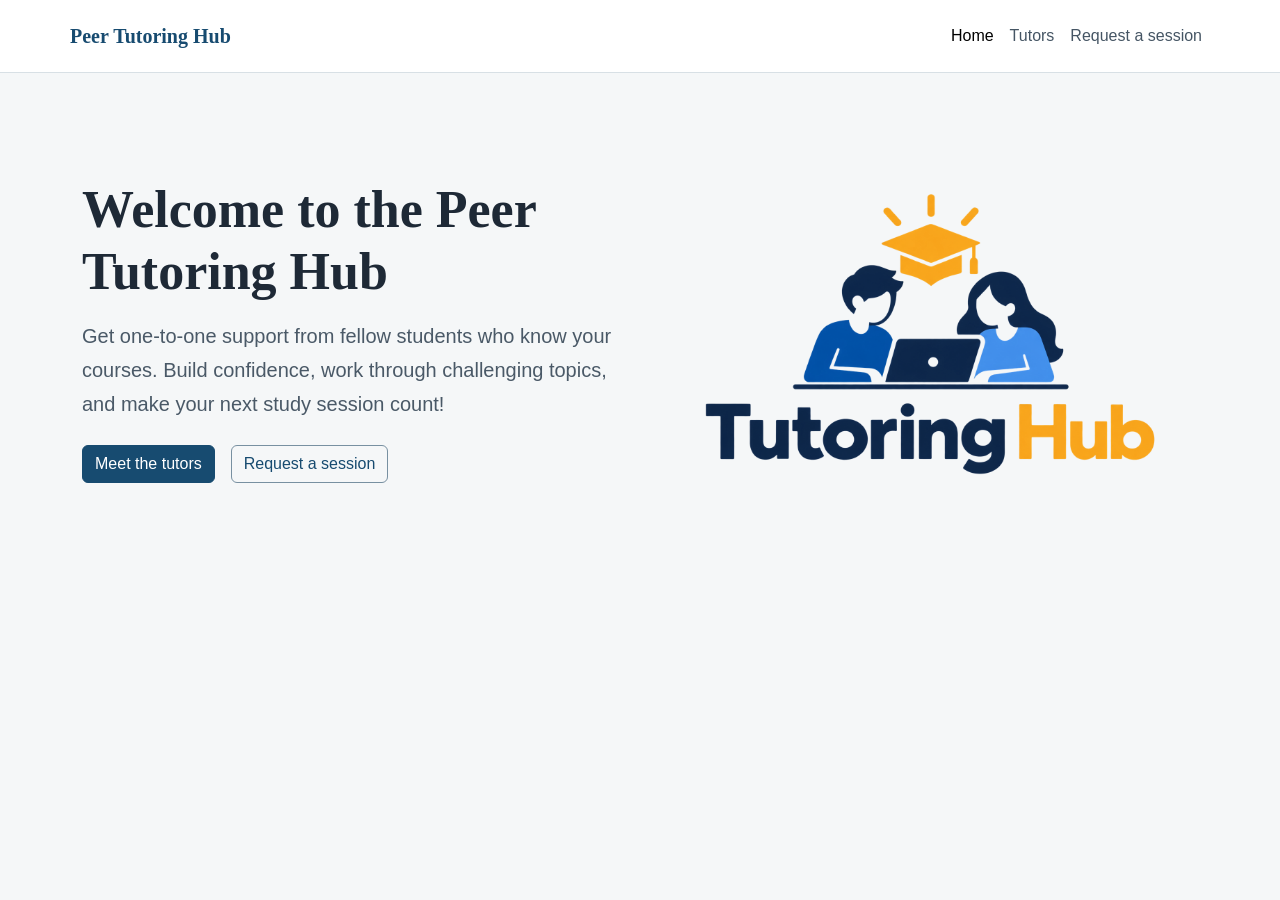
<file: lab1/index.html>
<!doctype html>
<html lang="en">
<head>
    <meta charset="utf-8">
    <meta name="viewport" content="width=device-width, initial-scale=1">
    <title>Peer Tutoring Hub | Learn Together</title>
    <link href="https://cdn.jsdelivr.net/npm/bootstrap@5.3.3/dist/css/bootstrap.min.css" rel="stylesheet">
    <link rel="stylesheet" href="css/styles.css">
</head>
<body>
    <header class="site-header">
        <nav class="container navbar navbar-expand-sm" aria-label="Main navigation">
            <a class="navbar-brand" href="index.html">Peer Tutoring Hub</a>
            <div class="navbar-nav ms-auto">
                <a class="nav-link active" aria-current="page" href="index.html">Home</a>
                <a class="nav-link" href="tutors.html">Tutors</a>
                <a class="nav-link" href="request-form.html">Request a session</a>
            </div>
        </nav>
    </header>
    <main class="container page-content">
        <div class="row align-items-center g-4 g-lg-5">
            <section class="col-12 col-lg-6">
                <h1>Welcome to the Peer Tutoring Hub</h1>
                <p class="lead">Get one-to-one support from fellow students who know your courses. Build confidence, work through challenging topics, and make your next study session count!</p>
                <div class="d-flex flex-wrap gap-3 mt-4">
                    <a class="btn btn-primary" href="tutors.html">Meet the tutors</a>
                    <a class="btn btn-outline-secondary" href="request-form.html">Request a session</a>
                </div>
            </section>
            <div class="col-12 col-lg-6">
                <img class="img-fluid tutoring-image" src="images/tutoring.png" alt="Graphic of two students studying together at a laptop beneath a graduation cap">
            </div>
        </div>
    </main>
</body>
</html>
</file>
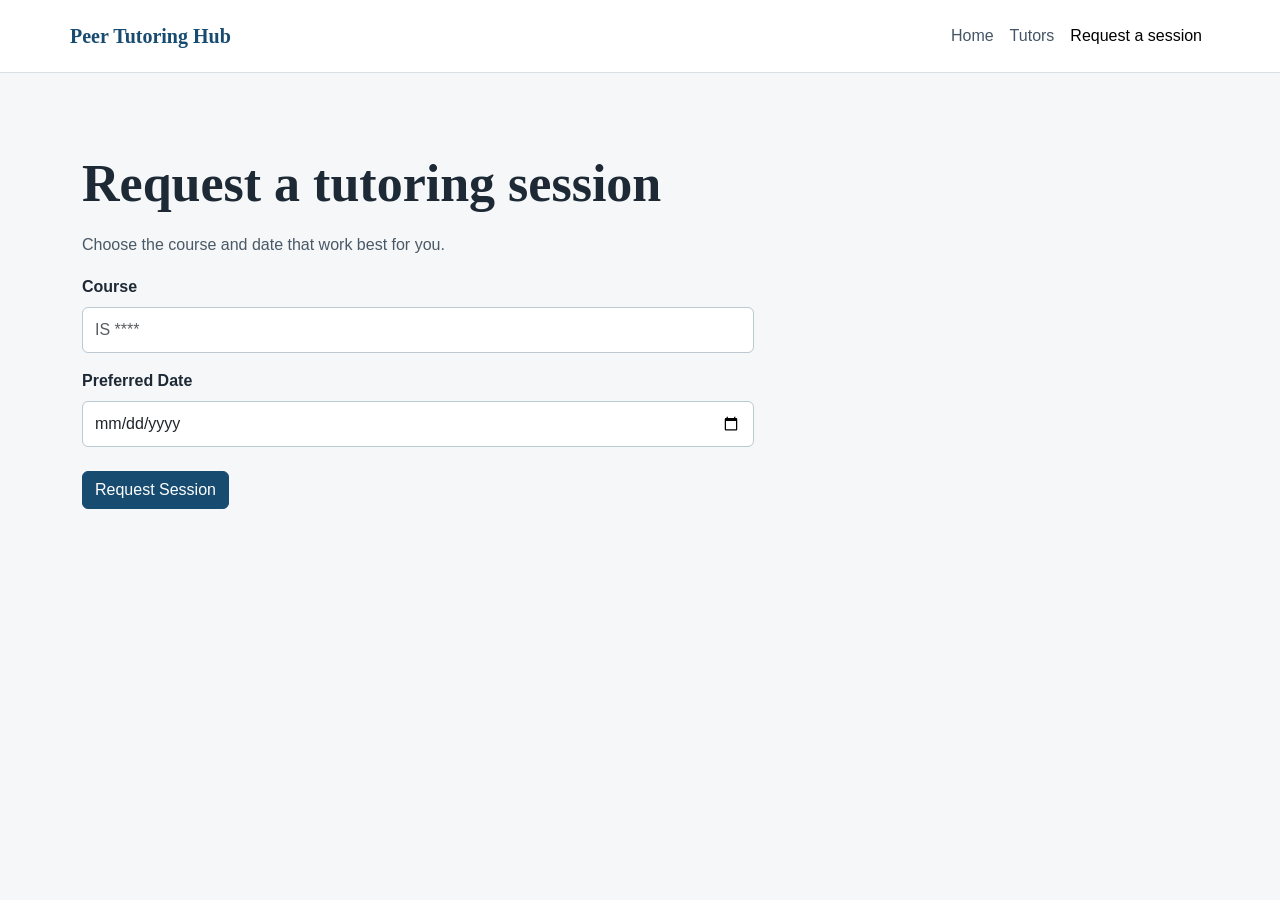
<file: lab1/request-form.html>
<!doctype html>
<html lang="en">
<head>
    <meta charset="utf-8">
    <meta name="viewport" content="width=device-width, initial-scale=1">
    <title>Request a Session | Peer Tutoring Hub</title>
    <link href="https://cdn.jsdelivr.net/npm/bootstrap@5.3.3/dist/css/bootstrap.min.css" rel="stylesheet">
    <link rel="stylesheet" href="css/styles.css">
</head>
<body>
    <header class="site-header">
        <nav class="container navbar navbar-expand-sm" aria-label="Main navigation">
            <a class="navbar-brand" href="index.html">Peer Tutoring Hub</a>
            <div class="navbar-nav ms-auto">
                <a class="nav-link" href="index.html">Home</a>
                <a class="nav-link" href="tutors.html">Tutors</a>
                <a class="nav-link active" aria-current="page" href="request-form.html">Request a session</a>
            </div>
        </nav>
    </header>
    <main class="container page-content">
        <div class="form-layout">
            <h1>Request a tutoring session</h1>
            <p class="page-intro">Choose the course and date that work best for you.</p>
            <form action="process-request.php" method="post">
                <div class="mb-3">
                    <label class="form-label" for="course">Course</label>
                    <input class="form-control" id="course" name="course" type="text" placeholder="IS ****" required>
                </div>
                <div class="mb-4">
                    <label class="form-label" for="date">Preferred Date</label>
                    <input class="form-control" id="date" name="date" type="date" required>
                </div>
                <button class="btn btn-primary" type="submit">Request Session</button>
            </form>
        </div>
    </main>
</body>
</html>
</file>
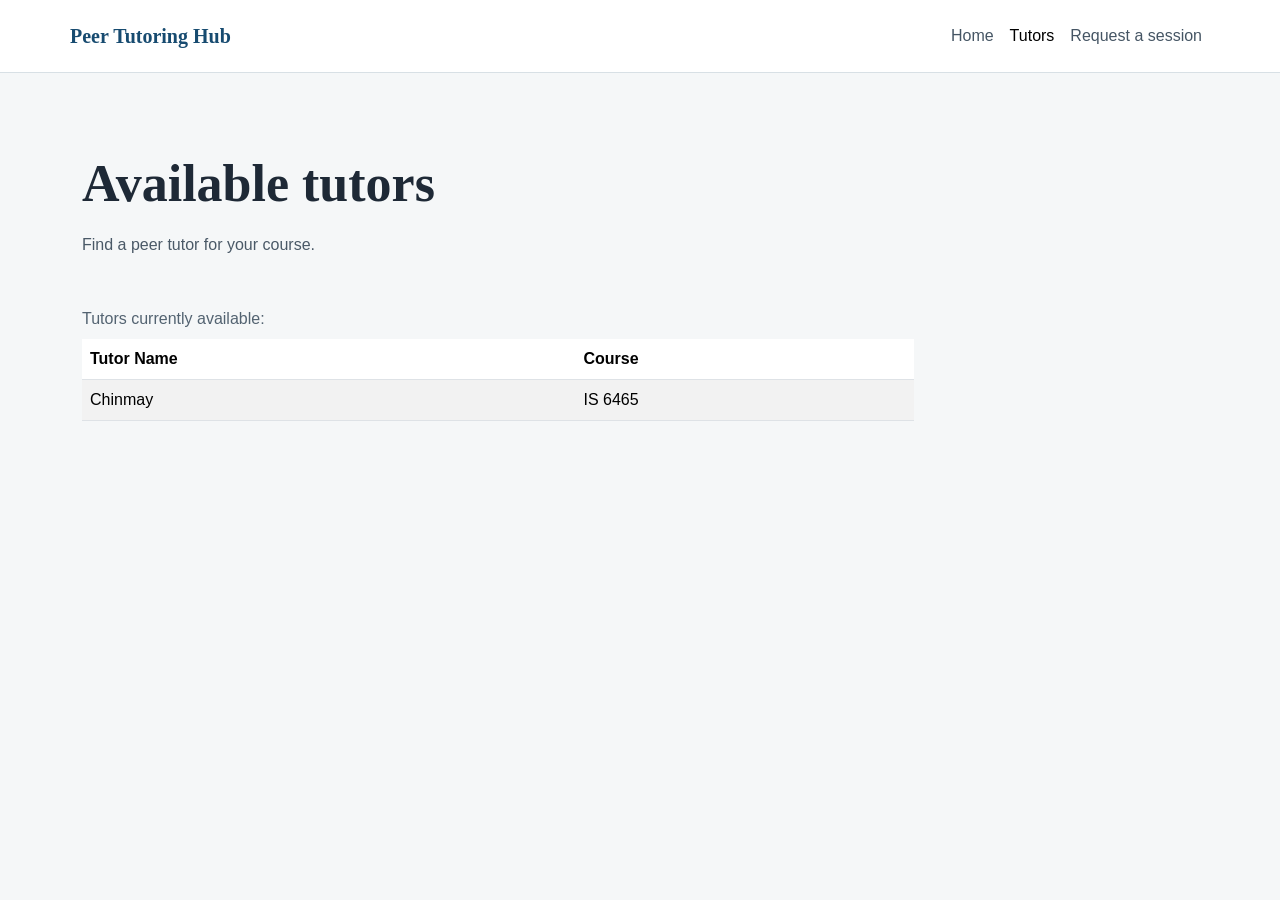
<file: lab1/tutors.html>
<!doctype html>
<html lang="en">
<head>
  <meta charset="utf-8">
  <meta name="viewport" content="width=device-width, initial-scale=1">
  <title>Available Tutors | Peer Tutoring Hub</title>
  <link href="https://cdn.jsdelivr.net/npm/bootstrap@5.3.3/dist/css/bootstrap.min.css" rel="stylesheet">
  <link rel="stylesheet" href="css/styles.css">
</head>
<body>
  <header class="site-header">
    <nav class="container navbar navbar-expand-sm" aria-label="Main navigation">
      <a class="navbar-brand" href="index.html">Peer Tutoring Hub</a>
      <div class="navbar-nav ms-auto">
        <a class="nav-link" href="index.html">Home</a>
        <a class="nav-link active" aria-current="page" href="tutors.html">Tutors</a>
        <a class="nav-link" href="request-form.html">Request a session</a>
      </div>
    </nav>
  </header>
  <main class="container page-content">
    <h1>Available tutors</h1>
    <p class="page-intro">Find a peer tutor for your course.</p>
    <div class="table-responsive">
      <table class="table table-striped tutor-table">
        <caption class="caption-top">Tutors currently available:</caption>
        <thead>
          <tr>
            <th scope="col">Tutor Name</th>
            <th scope="col">Course</th>
          </tr>
        </thead>
        <tbody>
          <tr>
            <td>Chinmay</td>
            <td>IS 6465</td>
          </tr>
        </tbody>
      </table>
    </div>
  </main>
</body>
</html>
</file>
<file: lab1/css/styles.css>
:root {
    --hub-ink: #1e2936;
    --hub-blue: #174b70;
    --hub-blue-hover: #103a58;
    --hub-paper: #f5f7f8;
    --hub-line: #d8e0e5;
}

body {
    min-height: 100vh;
    color: var(--hub-ink);
    background-color: var(--hub-paper);
    font-family: "Trebuchet MS", Arial, sans-serif;
}

.site-header {
    background-color: #fff;
    border-bottom: 1px solid var(--hub-line);
}

.navbar {
    min-height: 4.5rem;
}

.navbar-brand {
    color: var(--hub-blue);
    font-family: Georgia, "Times New Roman", serif;
    font-size: 1.25rem;
    font-weight: 700;
}

.nav-link {
    color: #455564;
}

.nav-link:hover,
.nav-link.active {
    color: var(--hub-blue);
}

.page-content {
    padding-top: clamp(2rem, 7vw, 5rem);
    padding-bottom: 4rem;
}

h1 {
    margin-bottom: 1rem;
    color: var(--hub-ink);
    font-family: Georgia, "Times New Roman", serif;
    font-size: clamp(2rem, 5vw, 3.25rem);
    font-weight: 700;
}

.eyebrow {
    margin-bottom: 0.5rem;
    color: #8b5809;
    font-size: 0.8rem;
    font-weight: 700;
    text-transform: uppercase;
}

.lead,
.page-intro {
    max-width: 42rem;
    color: #4a5967;
    line-height: 1.7;
}

.tutoring-image {
    display: block;
    width: 100%;
    max-height: 27rem;
    object-fit: contain;
}

.btn-primary {
    --bs-btn-bg: var(--hub-blue);
    --bs-btn-border-color: var(--hub-blue);
    --bs-btn-hover-bg: var(--hub-blue-hover);
    --bs-btn-hover-border-color: var(--hub-blue-hover);
}

.btn-outline-secondary {
    --bs-btn-color: var(--hub-blue);
    --bs-btn-border-color: #7890a1;
    --bs-btn-hover-bg: var(--hub-blue);
    --bs-btn-hover-border-color: var(--hub-blue);
}

.tutor-table {
    max-width: 52rem;
    margin-top: 1.5rem;
    background-color: #fff;
}

.tutor-table caption {
    color: #536371;
}

.form-layout {
    max-width: 42rem;
}

.form-label {
    color: var(--hub-ink);
    font-weight: 700;
}

.form-control {
    min-height: 2.9rem;
    border-color: #bdc9d1;
}

.form-control:focus {
    border-color: var(--hub-blue);
    box-shadow: 0 0 0 0.2rem rgb(23 75 112 / 18%);
}

@media (max-width: 575.98px) {
    .navbar {
        align-items: flex-start;
        flex-direction: column;
        padding-top: 0.75rem;
        padding-bottom: 0.75rem;
    }

    .navbar-nav {
        flex-direction: row;
        flex-wrap: wrap;
        gap: 0.25rem 0.75rem;
    }

    .navbar-nav .nav-link {
        padding-left: 0;
        padding-right: 0;
    }
}
</file>
